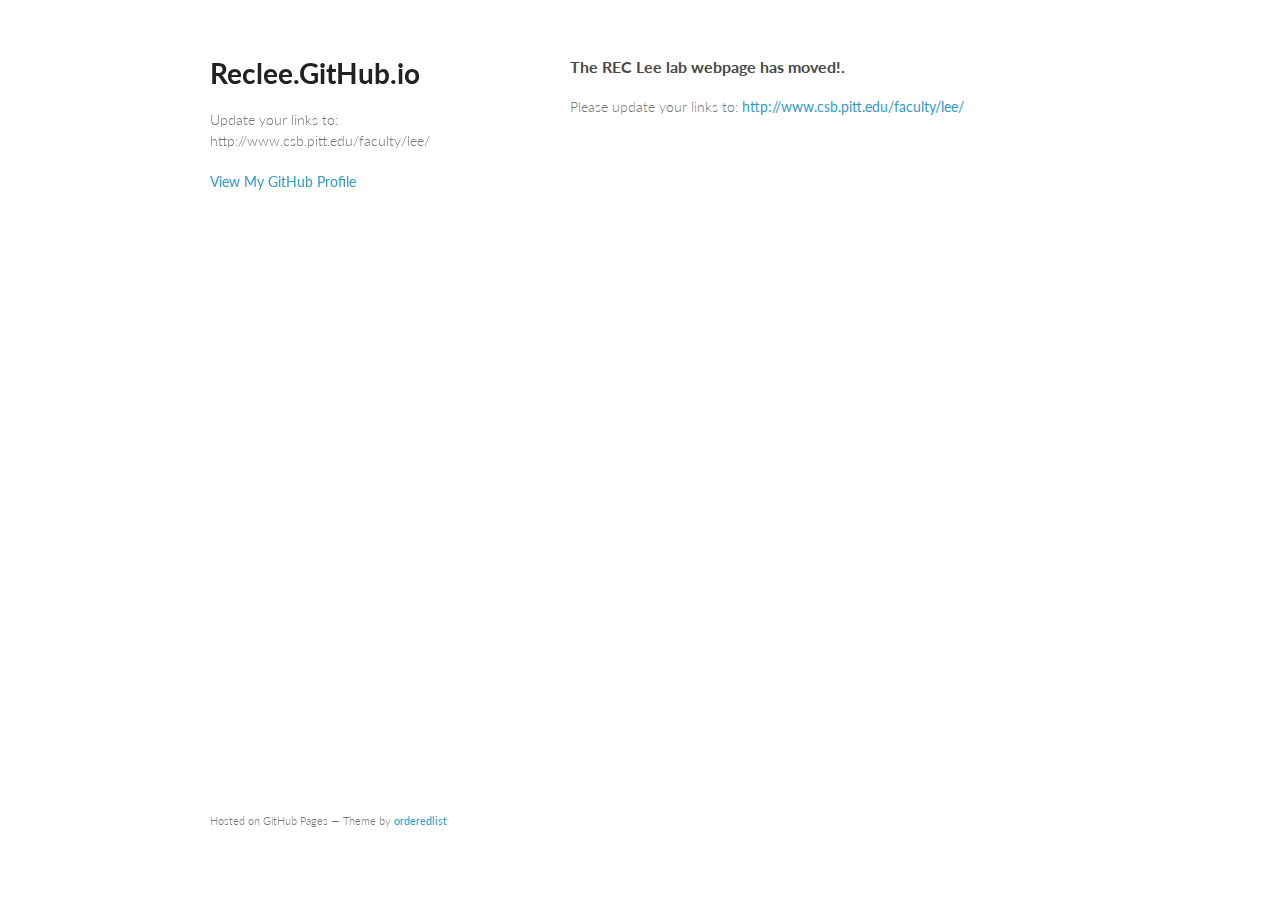
<file: index.html>
<!doctype html>
<html>
  <head>
    <meta charset="utf-8">
    <meta http-equiv="X-UA-Compatible" content="chrome=1">
    <title>Reclee.GitHub.io by RECLee</title>

    <link rel="stylesheet" href="stylesheets/styles.css">
    <link rel="stylesheet" href="stylesheets/github-light.css">
    <meta name="viewport" content="width=device-width, initial-scale=1, user-scalable=no">
    <!--[if lt IE 9]>
    <script src="//html5shiv.googlecode.com/svn/trunk/html5.js"></script>
    <![endif]-->
  </head>
  <body>
    <div class="wrapper">
      <header>
        <h1>Reclee.GitHub.io</h1>
        <p>Update your links to: http://www.csb.pitt.edu/faculty/lee/</p>


        <p class="view"><a href="https://github.com/RECLee">View My GitHub Profile</a></p>

      </header>
      <section>
        <h3>
<a id="the-rec-lee-lab-webpage-has-moved" class="anchor" href="#the-rec-lee-lab-webpage-has-moved" aria-hidden="true"><span class="octicon octicon-link"></span></a>The REC Lee lab webpage has moved!.</h3>

<p>Please update your links to: <a href="http://www.csb.pitt.edu/faculty/lee/">http://www.csb.pitt.edu/faculty/lee/</a></p>
      </section>
      <footer>
        <p><small>Hosted on GitHub Pages &mdash; Theme by <a href="https://github.com/orderedlist">orderedlist</a></small></p>
      </footer>
    </div>
    <script src="javascripts/scale.fix.js"></script>
    
  </body>
</html>
</file>
<file: stylesheets/styles.css>
@import url(https://fonts.googleapis.com/css?family=Lato:300italic,700italic,300,700);

body {
  padding:50px;
  font:14px/1.5 Lato, "Helvetica Neue", Helvetica, Arial, sans-serif;
  color:#777;
  font-weight:300;
}

h1, h2, h3, h4, h5, h6 {
  color:#222;
  margin:0 0 20px;
}

p, ul, ol, table, pre, dl {
  margin:0 0 20px;
}

h1, h2, h3 {
  line-height:1.1;
}

h1 {
  font-size:28px;
}

h2 {
  color:#393939;
}

h3, h4, h5, h6 {
  color:#494949;
}

a {
  color:#39c;
  font-weight:400;
  text-decoration:none;
}

a small {
  font-size:11px;
  color:#777;
  margin-top:-0.6em;
  display:block;
}

.wrapper {
  width:860px;
  margin:0 auto;
}

blockquote {
  border-left:1px solid #e5e5e5;
  margin:0;
  padding:0 0 0 20px;
  font-style:italic;
}

code, pre {
  font-family:Monaco, Bitstream Vera Sans Mono, Lucida Console, Terminal;
  color:#333;
  font-size:12px;
}

pre {
  padding:8px 15px;
  background: #f8f8f8;  
  border-radius:5px;
  border:1px solid #e5e5e5;
  overflow-x: auto;
}

table {
  width:100%;
  border-collapse:collapse;
}

th, td {
  text-align:left;
  padding:5px 10px;
  border-bottom:1px solid #e5e5e5;
}

dt {
  color:#444;
  font-weight:700;
}

th {
  color:#444;
}

img {
  max-width:100%;
}

header {
  width:270px;
  float:left;
  position:fixed;
}

header ul {
  list-style:none;
  height:40px;
  
  padding:0;
  
  background: #eee;
  background: -moz-linear-gradient(top, #f8f8f8 0%, #dddddd 100%);
  background: -webkit-gradient(linear, left top, left bottom, color-stop(0%,#f8f8f8), color-stop(100%,#dddddd));
  background: -webkit-linear-gradient(top, #f8f8f8 0%,#dddddd 100%);
  background: -o-linear-gradient(top, #f8f8f8 0%,#dddddd 100%);
  background: -ms-linear-gradient(top, #f8f8f8 0%,#dddddd 100%);
  background: linear-gradient(top, #f8f8f8 0%,#dddddd 100%);
  
  border-radius:5px;
  border:1px solid #d2d2d2;
  box-shadow:inset #fff 0 1px 0, inset rgba(0,0,0,0.03) 0 -1px 0;
  width:270px;
}

header li {
  width:89px;
  float:left;
  border-right:1px solid #d2d2d2;
  height:40px;
}

header ul a {
  line-height:1;
  font-size:11px;
  color:#999;
  display:block;
  text-align:center;
  padding-top:6px;
  height:40px;
}

strong {
  color:#222;
  font-weight:700;
}

header ul li + li {
  width:88px;
  border-left:1px solid #fff;
}

header ul li + li + li {
  border-right:none;
  width:89px;
}

header ul a strong {
  font-size:14px;
  display:block;
  color:#222;
}

section {
  width:500px;
  float:right;
  padding-bottom:50px;
}

small {
  font-size:11px;
}

hr {
  border:0;
  background:#e5e5e5;
  height:1px;
  margin:0 0 20px;
}

footer {
  width:270px;
  float:left;
  position:fixed;
  bottom:50px;
}

@media print, screen and (max-width: 960px) {
  
  div.wrapper {
    width:auto;
    margin:0;
  }
  
  header, section, footer {
    float:none;
    position:static;
    width:auto;
  }
  
  header {
    padding-right:320px;
  }
  
  section {
    border:1px solid #e5e5e5;
    border-width:1px 0;
    padding:20px 0;
    margin:0 0 20px;
  }
  
  header a small {
    display:inline;
  }
  
  header ul {
    position:absolute;
    right:50px;
    top:52px;
  }
}

@media print, screen and (max-width: 720px) {
  body {
    word-wrap:break-word;
  }
  
  header {
    padding:0;
  }
  
  header ul, header p.view {
    position:static;
  }
  
  pre, code {
    word-wrap:normal;
  }
}

@media print, screen and (max-width: 480px) {
  body {
    padding:15px;
  }
  
  header ul {
    display:none;
  }
}

@media print {
  body {
    padding:0.4in;
    font-size:12pt;
    color:#444;
  }
}
</file>
<file: stylesheets/github-light.css>
/*
   Copyright 2014 GitHub Inc.

   Licensed under the Apache License, Version 2.0 (the "License");
   you may not use this file except in compliance with the License.
   You may obtain a copy of the License at

       http://www.apache.org/licenses/LICENSE-2.0

   Unless required by applicable law or agreed to in writing, software
   distributed under the License is distributed on an "AS IS" BASIS,
   WITHOUT WARRANTIES OR CONDITIONS OF ANY KIND, either express or implied.
   See the License for the specific language governing permissions and
   limitations under the License.

*/

.pl-c /* comment */ {
  color: #969896;
}

.pl-c1      /* constant, markup.raw, meta.diff.header, meta.module-reference, meta.property-name, support, support.constant, support.variable, variable.other.constant */,
.pl-s .pl-v /* string variable */ {
  color: #0086b3;
}

.pl-e  /* entity */,
.pl-en /* entity.name */ {
  color: #795da3;
}

.pl-s .pl-s1 /* string source */,
.pl-smi      /* storage.modifier.import, storage.modifier.package, storage.type.java, variable.other, variable.parameter.function */ {
  color: #333;
}

.pl-ent /* entity.name.tag */ {
  color: #63a35c;
}

.pl-k /* keyword, storage, storage.type */ {
  color: #a71d5d;
}

.pl-pds              /* punctuation.definition.string, string.regexp.character-class */,
.pl-s                /* string */,
.pl-s .pl-pse .pl-s1 /* string punctuation.section.embedded source */,
.pl-sr               /* string.regexp */,
.pl-sr .pl-cce       /* string.regexp constant.character.escape */,
.pl-sr .pl-sra       /* string.regexp string.regexp.arbitrary-repitition */,
.pl-sr .pl-sre       /* string.regexp source.ruby.embedded */ {
  color: #183691;
}

.pl-v /* variable */ {
  color: #ed6a43;
}

.pl-id /* invalid.deprecated */ {
  color: #b52a1d;
}

.pl-ii /* invalid.illegal */ {
  background-color: #b52a1d;
  color: #f8f8f8;
}

.pl-sr .pl-cce /* string.regexp constant.character.escape */ {
  color: #63a35c;
  font-weight: bold;
}

.pl-ml /* markup.list */ {
  color: #693a17;
}

.pl-mh        /* markup.heading */,
.pl-mh .pl-en /* markup.heading entity.name */,
.pl-ms        /* meta.separator */ {
  color: #1d3e81;
  font-weight: bold;
}

.pl-mq /* markup.quote */ {
  color: #008080;
}

.pl-mi /* markup.italic */ {
  color: #333;
  font-style: italic;
}

.pl-mb /* markup.bold */ {
  color: #333;
  font-weight: bold;
}

.pl-md /* markup.deleted, meta.diff.header.from-file */ {
  background-color: #ffecec;
  color: #bd2c00;
}

.pl-mi1 /* markup.inserted, meta.diff.header.to-file */ {
  background-color: #eaffea;
  color: #55a532;
}

.pl-mdr /* meta.diff.range */ {
  color: #795da3;
  font-weight: bold;
}

.pl-mo /* meta.output */ {
  color: #1d3e81;
}
</file>
